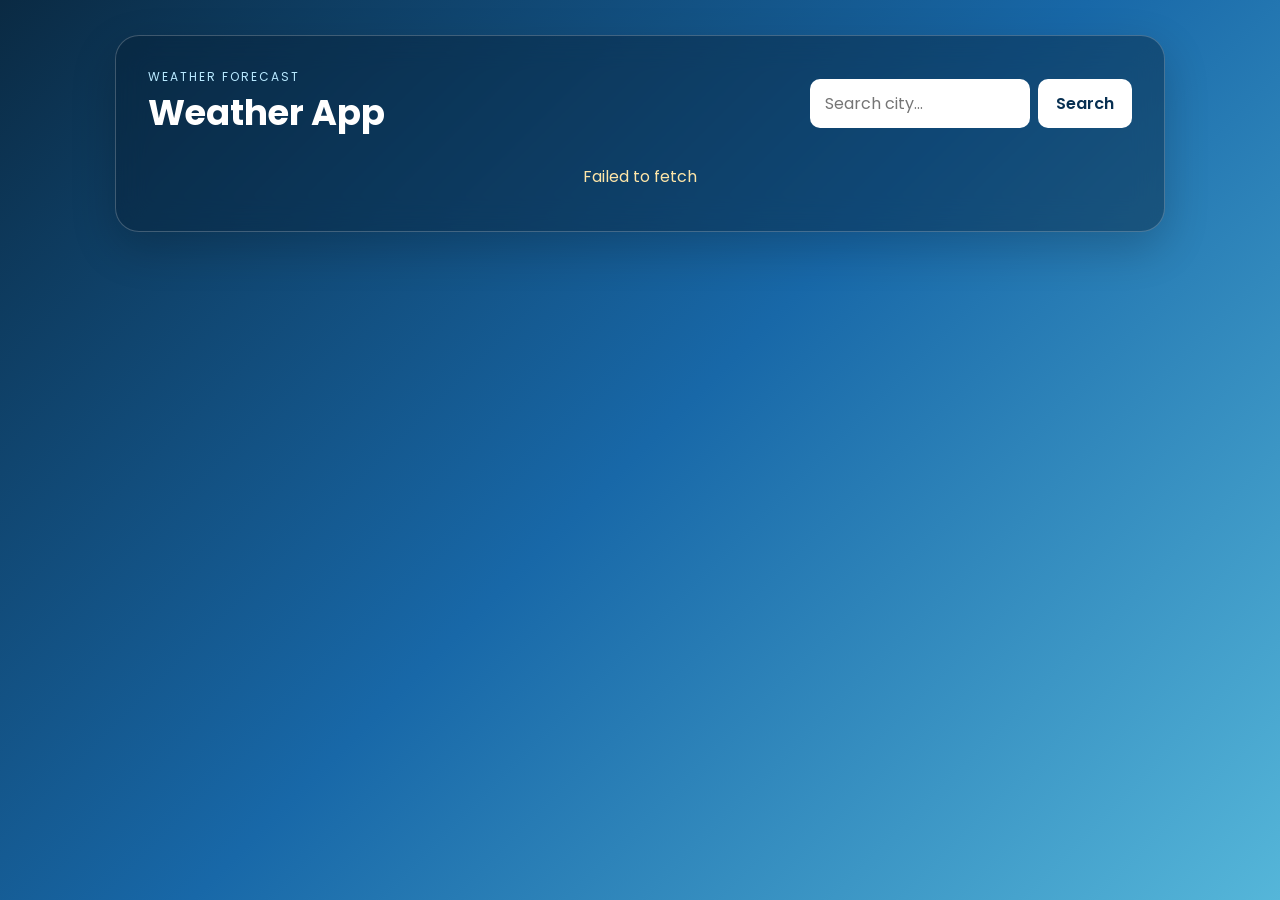
<file: index.html>
<!DOCTYPE html>
<html lang="en">
<head>
  <meta charset="UTF-8" />
  <meta name="viewport" content="width=device-width, initial-scale=1.0" />
  <title>Weather Forecast App</title>
  <link rel="stylesheet" href="Weather.css" />
</head>
<body>
  <main class="app">
    <header>
      <div>
        <p class="tag">WEATHER FORECAST</p>
        <h1>Weather App</h1>
      </div>

      <form id="search-form" class="search-box">
        <input
          id="city-input"
          type="text"
          placeholder="Search city..."
          autocomplete="off"
          required
        />
        <button type="submit">Search</button>
      </form>
    </header>

    <p id="message" class="message"></p>

    <section id="weather-content" class="hidden">
      <section class="current-weather">
        <div class="location-info">
          <p id="date"></p>
          <h2 id="city-name">City Name</h2>
          <p id="condition">Clear sky</p>
        </div>

        <div class="temperature-info">
          <span id="weather-icon" class="main-icon">☀️</span>
          <div>
            <h2><span id="temperature">0</span>°C</h2>
            <p>Feels like <span id="feels-like">0</span>°C</p>
          </div>
        </div>
      </section>

      <section class="details-grid">
        <article class="detail-card">
          <span>💧</span>
          <div>
            <p>Humidity</p>
            <h3 id="humidity">0%</h3>
          </div>
        </article>

        <article class="detail-card">
          <span>💨</span>
          <div>
            <p>Wind Speed</p>
            <h3 id="wind-speed">0 km/h</h3>
          </div>
        </article>

        <article class="detail-card">
          <span>🌧️</span>
          <div>
            <p>Rain Chance</p>
            <h3 id="rain-chance">0%</h3>
          </div>
        </article>

        <article class="detail-card">
          <span>🌅</span>
          <div>
            <p>Sunrise</p>
            <h3 id="sunrise">--:--</h3>
          </div>
        </article>
      </section>

      <section class="forecast-section">
        <h2>5-Day Forecast</h2>
        <div id="forecast-list" class="forecast-list"></div>
      </section>
    </section>
  </main>

  <script src="Weather.js"></script>
</body>
</html>
</file>
<file: Weather.css>
@import url("https://fonts.googleapis.com/css2?family=Poppins:wght@400;500;600;700&display=swap");

* {
  box-sizing: border-box;
  margin: 0;
  padding: 0;
}

body {
  min-height: 100vh;
  font-family: "Poppins", sans-serif;
  color: #ffffff;
  background: linear-gradient(135deg, #0a2a43, #1868a8, #55b6d9);
  padding: 35px 18px;
}

.app {
  width: min(100%, 1050px);
  margin: auto;
  padding: 32px;
  border: 1px solid rgba(255, 255, 255, 0.22);
  border-radius: 24px;
  background: rgba(7, 29, 51, 0.42);
  box-shadow: 0 16px 45px rgba(0, 0, 0, 0.2);
  backdrop-filter: blur(15px);
}

header {
  display: flex;
  justify-content: space-between;
  align-items: center;
  gap: 25px;
  margin-bottom: 25px;
}

.tag {
  font-size: 0.75rem;
  letter-spacing: 2px;
  color: #b8e9ff;
}

h1 {
  font-size: 2.2rem;
}

.search-box {
  display: flex;
  gap: 8px;
}

.search-box input {
  width: 220px;
  padding: 12px 15px;
  border: none;
  outline: none;
  border-radius: 10px;
  font: inherit;
}

.search-box button {
  padding: 12px 18px;
  border: none;
  border-radius: 10px;
  font: inherit;
  font-weight: 600;
  color: #083052;
  background: #ffffff;
  cursor: pointer;
  transition: 0.2s ease;
}

.search-box button:hover {
  transform: translateY(-2px);
  background: #c9f3ff;
}

.message {
  min-height: 24px;
  text-align: center;
  color: #ffe6a8;
  margin-bottom: 10px;
}

.hidden {
  display: none;
}

.current-weather {
  display: flex;
  justify-content: space-between;
  align-items: center;
  padding: 28px;
  border-radius: 18px;
  background: rgba(255, 255, 255, 0.14);
}

.location-info p {
  color: #d5f4ff;
}

.location-info h2 {
  font-size: 2rem;
  margin: 6px 0;
}

.temperature-info {
  display: flex;
  align-items: center;
  gap: 15px;
}

.main-icon {
  font-size: 5rem;
}

.temperature-info h2 {
  font-size: 3rem;
}

.temperature-info p {
  color: #d5f4ff;
}

.details-grid {
  display: grid;
  grid-template-columns: repeat(4, 1fr);
  gap: 15px;
  margin: 22px 0;
}

.detail-card {
  display: flex;
  gap: 12px;
  align-items: center;
  padding: 18px;
  border-radius: 16px;
  background: rgba(255, 255, 255, 0.12);
}

.detail-card > span {
  font-size: 1.8rem;
}

.detail-card p {
  font-size: 0.8rem;
  color: #d5f4ff;
}

.detail-card h3 {
  font-size: 1rem;
}

.forecast-section h2 {
  margin-bottom: 15px;
}

.forecast-list {
  display: grid;
  grid-template-columns: repeat(5, 1fr);
  gap: 14px;
}

.forecast-card {
  padding: 18px 10px;
  text-align: center;
  border-radius: 16px;
  background: rgba(255, 255, 255, 0.12);
  transition: 0.2s ease;
}

.forecast-card:hover {
  transform: translateY(-5px);
  background: rgba(255, 255, 255, 0.2);
}

.forecast-card .day {
  font-weight: 600;
}

.forecast-card .icon {
  display: block;
  font-size: 2.2rem;
  margin: 8px 0;
}

.forecast-card .temp {
  font-size: 0.85rem;
  color: #d5f4ff;
}

footer {
  text-align: center;
  margin-top: 20px;
  font-size: 0.8rem;
  color: #e1f7ff;
}

@media (max-width: 760px) {
  header,
  .current-weather {
    flex-direction: column;
    align-items: flex-start;
  }

  .search-box,
  .search-box input {
    width: 100%;
  }

  .search-box button {
    width: 100px;
  }

  .details-grid {
    grid-template-columns: repeat(2, 1fr);
  }

  .forecast-list {
    grid-template-columns: repeat(2, 1fr);
  }
}

@media (max-width: 430px) {
  .app {
    padding: 20px;
  }

  .details-grid {
    grid-template-columns: 1fr;
  }

  .forecast-list {
    grid-template-columns: 1fr;
  }

  h1 {
    font-size: 1.8rem;
  }
}
</file>
